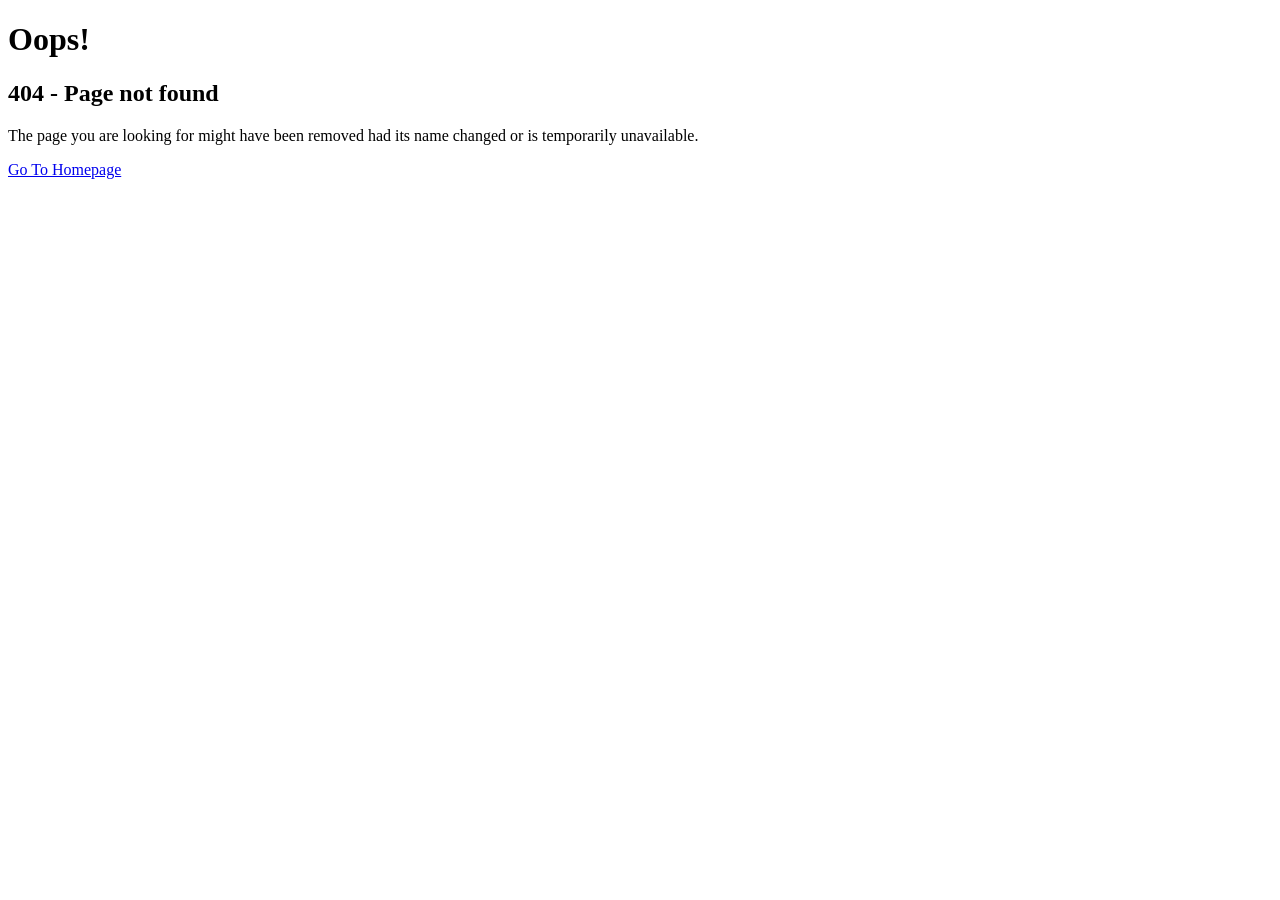
<file: Angular/Components/page-not-found/page-not-found.component.html>
<!DOCTYPE html>
<html lang="en">

<head>
    <meta charset="utf-8">
    <meta http-equiv="X-UA-Compatible" content="IE=edge">
    <meta name="viewport" content="width=device-width, initial-scale=1">
    <!-- The above 3 meta tags *must* come first in the head; any other head content must come *after* these tags -->

    <title>404 HTML Tempalte by Colorlib</title>

    <!-- Google font -->
    <link href="https://fonts.googleapis.com/css?family=Montserrat:400,700,900" rel="stylesheet">

    <!-- Custom stlylesheet -->
    <!-- <link type="text/css" rel="stylesheet" href="css/style.css" /> -->

    <!-- HTML5 shim and Respond.js for IE8 support of HTML5 elements and media queries -->
    <!-- WARNING: Respond.js doesn't work if you view the page via file:// -->
    <!--[if lt IE 9]>
		  <script src="https://oss.maxcdn.com/html5shiv/3.7.3/html5shiv.min.js"></script>
		  <script src="https://oss.maxcdn.com/respond/1.4.2/respond.min.js"></script>
		<![endif]-->

</head>

<body>

    <div id="notfound">
        <div class="notfound">
            <div class="notfound-404">
                <h1>Oops!</h1>
            </div>
            <h2>404 - Page not found</h2>
            <p>The page you are looking for might have been removed had its name changed or is temporarily unavailable.</p>
            <a href="#">Go To Homepage</a>
        </div>
    </div>

</body>
<!-- This templates was made by Colorlib (https://colorlib.com) -->

</html>
</file>
